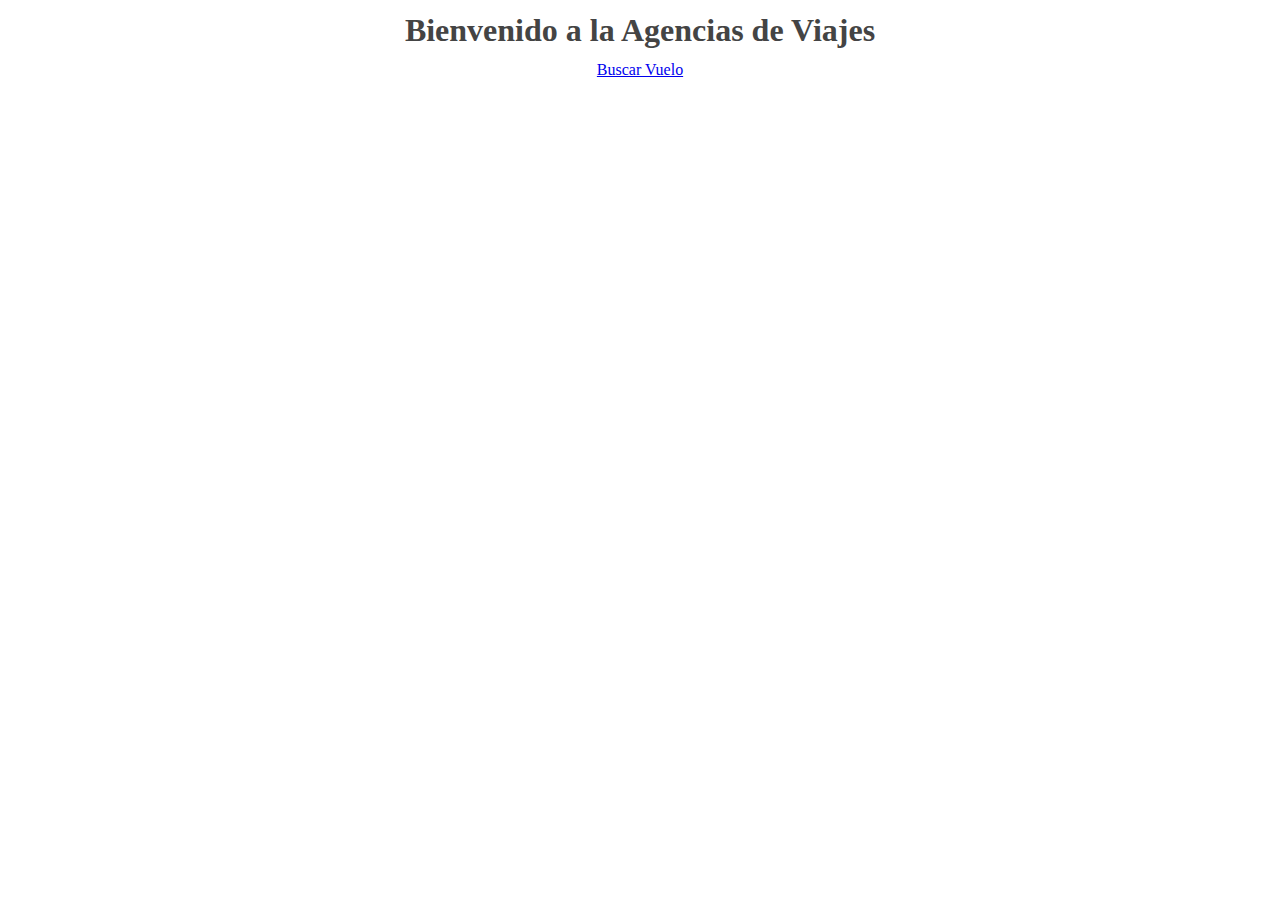
<file: index.html>
<!DOCTYPE html>
<html lang="en">
<head>
    <meta charset="UTF-8">
    <meta name="viewport" content="width=device-width, initial-scale=1.0">
    <link rel="stylesheet" href="style.css">
    <title>BIENVENIDO A LA AGENCIA DE VIAJES 2024</title>
</head>
<body>
    <h1>Bienvenido a la Agencias de Viajes</h1>
    <a href="buscar_vuelo.html">Buscar Vuelo</a><br>
</body>
</html>
</file>
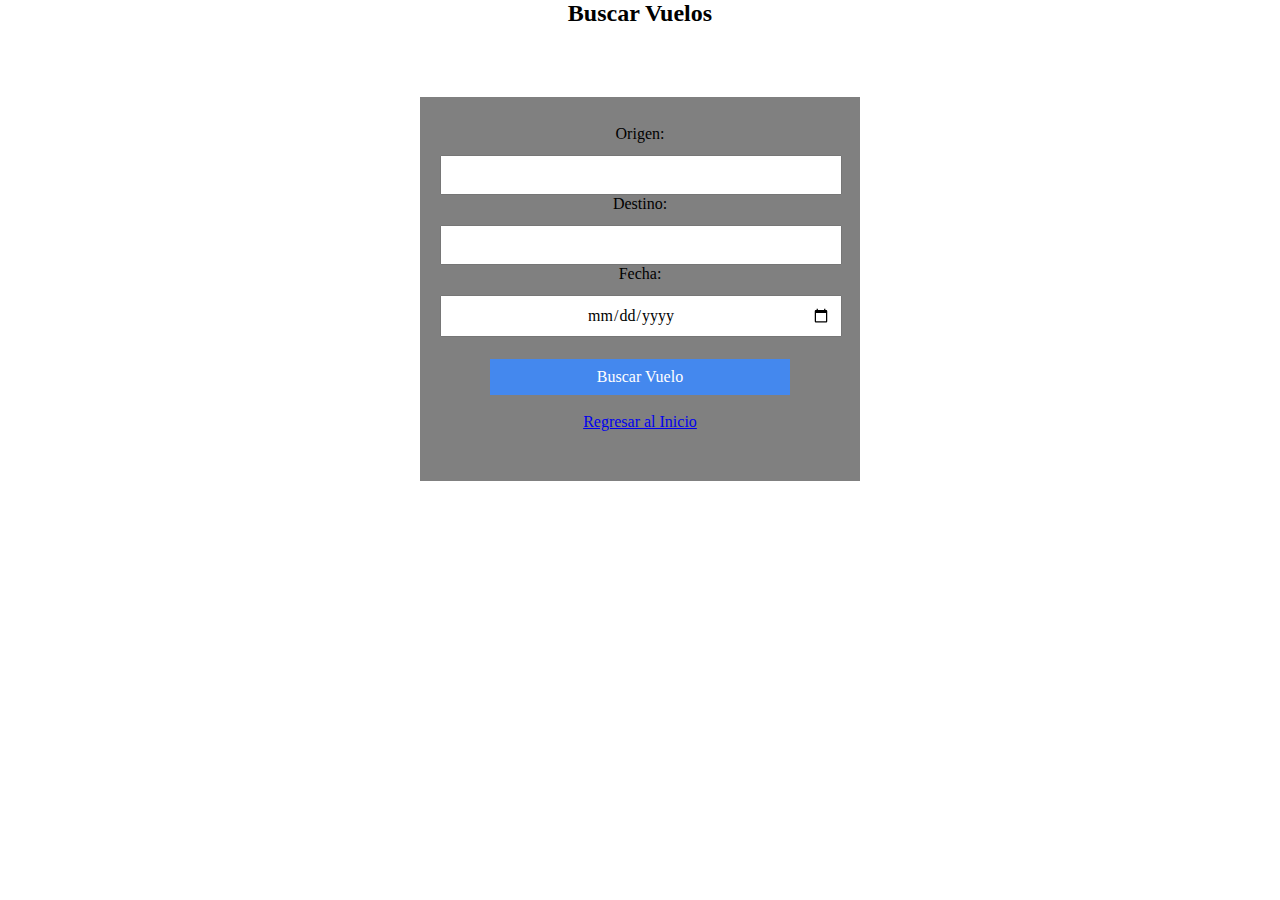
<file: buscar_vuelo.html>
<!DOCTYPE html>
<html lang="es">
<head>
    <meta charset="UTF-8">
    <link rel="stylesheet" href="style.css">
    <title>Buscar Vuelos</title>
    <script>
        function validarBusqueda() {
            let origen = document.getElementById('origen').value;
            let destino = document.getElementById('destino').value;
            let fecha = document.getElementById('fecha').value;
            if (origen === '' || destino === '' || fecha === '') {
                alert('Por favor completa todos los campos');
                return false;
            }
            return true;
        }
    </script>
</head>
<body>
    <h2>Buscar Vuelos</h2>
    <form action="buscar_vuelo.php" method="post" onsubmit="return validarBusqueda()">
        <label for="origen">Origen:</label>
        <input type="text" id="origen" name="origen" required><br>
        <label for="destino">Destino:</label>
        <input type="text" id="destino" name="destino" required><br>
        <label for="fecha">Fecha:</label>
        <input type="date" id="fecha" name="fecha" required><br>
        <input type="submit" value="Buscar Vuelo">
        <br><br>
        <a href="index.html">Regresar al Inicio</a>
    </form>    
</body>
</html>
</file>
<file: style.css>
* {
	padding: 0;
	margin: 0;
	font-family: century gothic;
	text-align: center;
}

form {
	padding: 50px 20px;
	background-color: grey;
	margin: calc(25% + 100px);
	margin-top: 70px;
	padding-top: 28px;
	margin-bottom: 30px
}

h1 {
	text-align: center;
	padding: 12px;
	color: #444
}

input {
	width: calc(100% - 20px);
	padding: 9px;
	margin: auto;
	margin-top: 12px;
	font-size: 16px
}

input[type='submit']{
	background-color: #48e;
	color: #fff;
	width: calc(80% - 20px);
	margin: 0 10%;
	margin-top: 22px;
	border: none;
}
</file>
